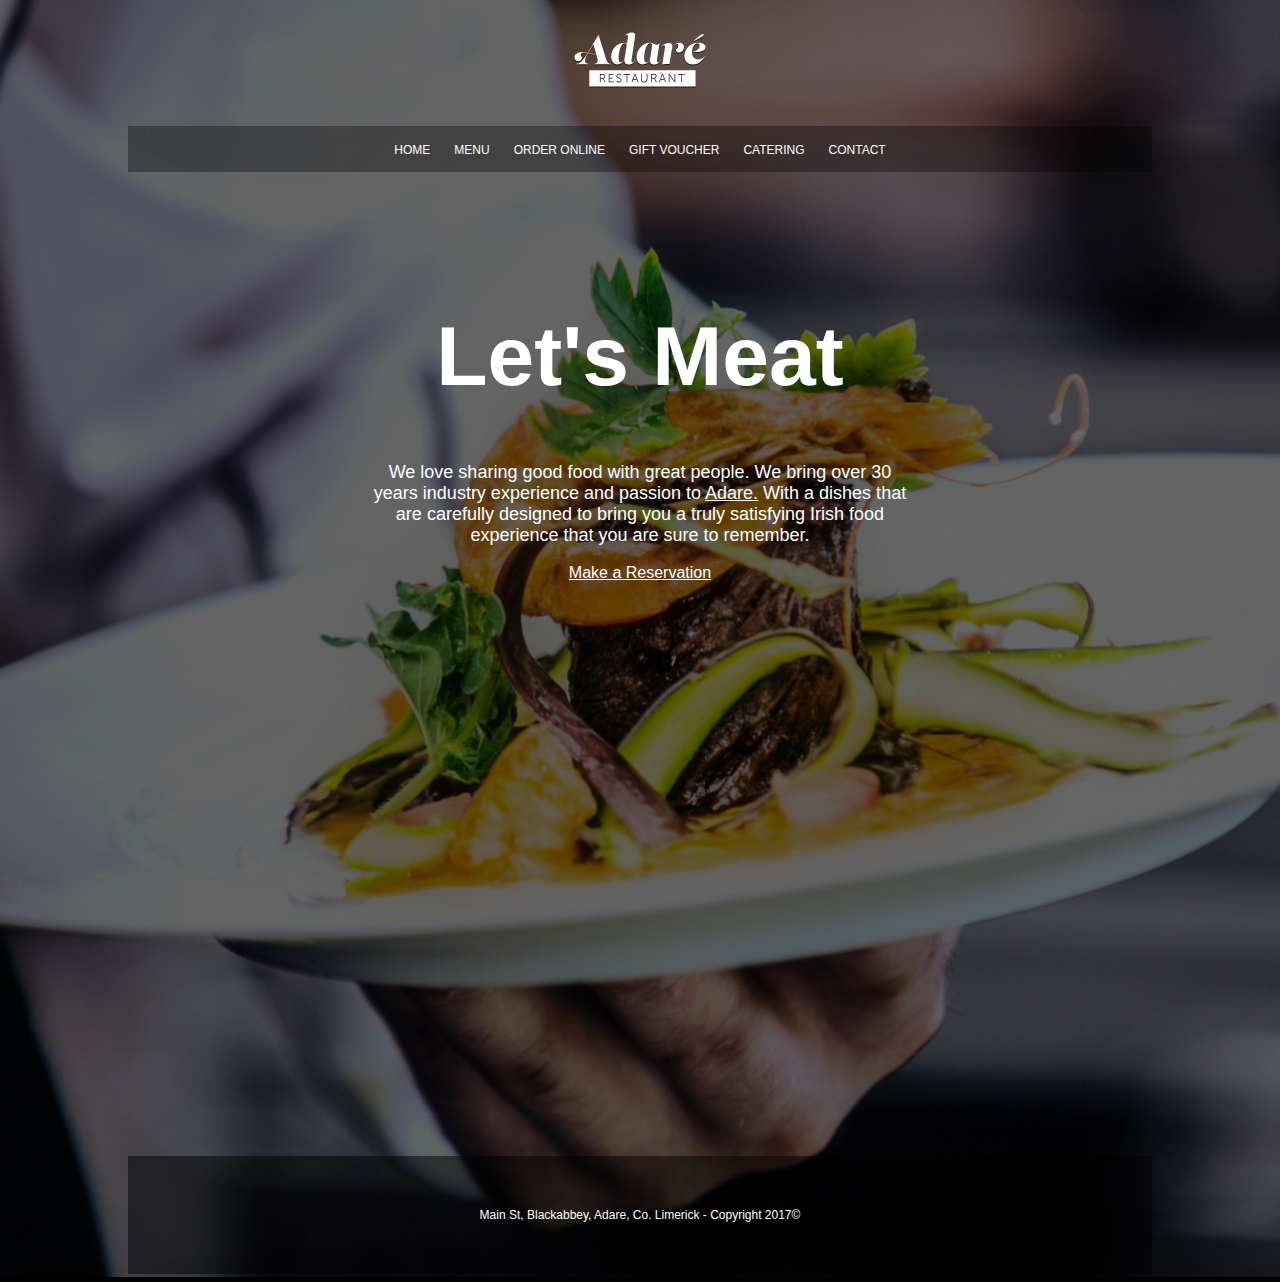
<file: index.html>
<!DOCTYPE html>
<html lang="en">
<head>
    <meta charset="UTF-8">
    <meta http-equiv="X-UA-Compatible" content="IE=edge">
    <meta name="viewport" content="width=device-width, initial-scale=1.0">
    <title>Adare Restaurant</title>
    <link rel="stylesheet" href="style.css">
</head>
<body>

    <div class="container">
        <header>
            <img src="images/logo-adare-restaurant.png" alt="Logo for Adare Restaurant">
        </header>

        <nav>
            <a href="#">HOME</a>
            <a href="#">MENU</a>
            <a href="#">ORDER ONLINE</a>
            <a href="#">GIFT VOUCHER</a>
            <a href="#">CATERING</a>
            <a href="#">CONTACT</a>
        </nav>
    
        <main>
            <h1>Let's Meat</h1>
            
            <p>We love sharing good food with great people. We bring over 30 years industry experience and passion to <a href="https://1826adare.ie/">Adare.</a> With a dishes that are carefully designed to bring you a truly satisfying Irish food experience that you are sure to remember. </p>
            
            <a href="mailto:brettfav4@yahoo.com?Subject=Reservation" target="_blank">Make a Reservation</a>

        
        </main>

        <section class="maps">
            
            <iframe src="https://www.google.com/maps/embed?pb=!1m18!1m12!1m3!1d7193.352318583883!2d-74.01474208522903!3d40.70850359736534!2m3!1f0!2f0!3f0!3m2!1i1024!2i768!4f13.1!3m3!1m2!1s0x89c25a182580ace1%3A0x2b30d6d3b1ce328f!2sThe%20Irish%20American%20Pub!5e0!3m2!1sen!2stt!4v1631602550421!5m2!1sen!2stt" width="1024" height="400" style="border:0;" allowfullscreen="" loading="lazy"></iframe>
        </section>


        <footer>
            <p> Main St, Blackabbey, Adare, Co. Limerick - Copyright 2017©</p>
        </footer>

    </div>
    
</body>

</html>
</file>
<file: style.css>
body {
    background-color: #cd5c5c;
    background-image: url(images/background-adare-restaurant.jpg);
    background-size: cover;
    background-repeat: no-repeat;
    background-position: center;
}

.container {
    margin-left: auto;
    margin-right: auto;
    width: 1024px;
}

header {
    height: 118px;
    text-align: center;
}

nav {
    background-color: rgba(0, 0, 0, 0.338);
    text-align: center;
    padding-top: 14px;
    padding-bottom: 14px;
}

main {

    height:400px; 
    text-align: center;
    padding-top: 80px;
    padding-left: 240px;
    padding-right: 240px;
}

footer {
    background-color: rgba(0, 0, 0, 0.5);
    padding-top: 40px;
    padding-bottom: 40px;
}

h1 {
    font-size: 84px;
    color: white;
    font-family: Arial, Helvetica, sans-serif;
}

P {
    font-size: 18px;
    color: white;
    font-family: Arial, Helvetica, sans-serif;
}

a {
    /* text-decoration: none; */
    color: white;
    font-family: Arial, Helvetica, sans-serif;
}

nav a {
    text-decoration: none;
    font-size: 12px;
    padding-left: 10px;
    padding-right: 10px;
}

footer p {
    font-size: 12px;
    text-align: center;
}

.maps {
    padding-bottom: 100px;
}
</file>
